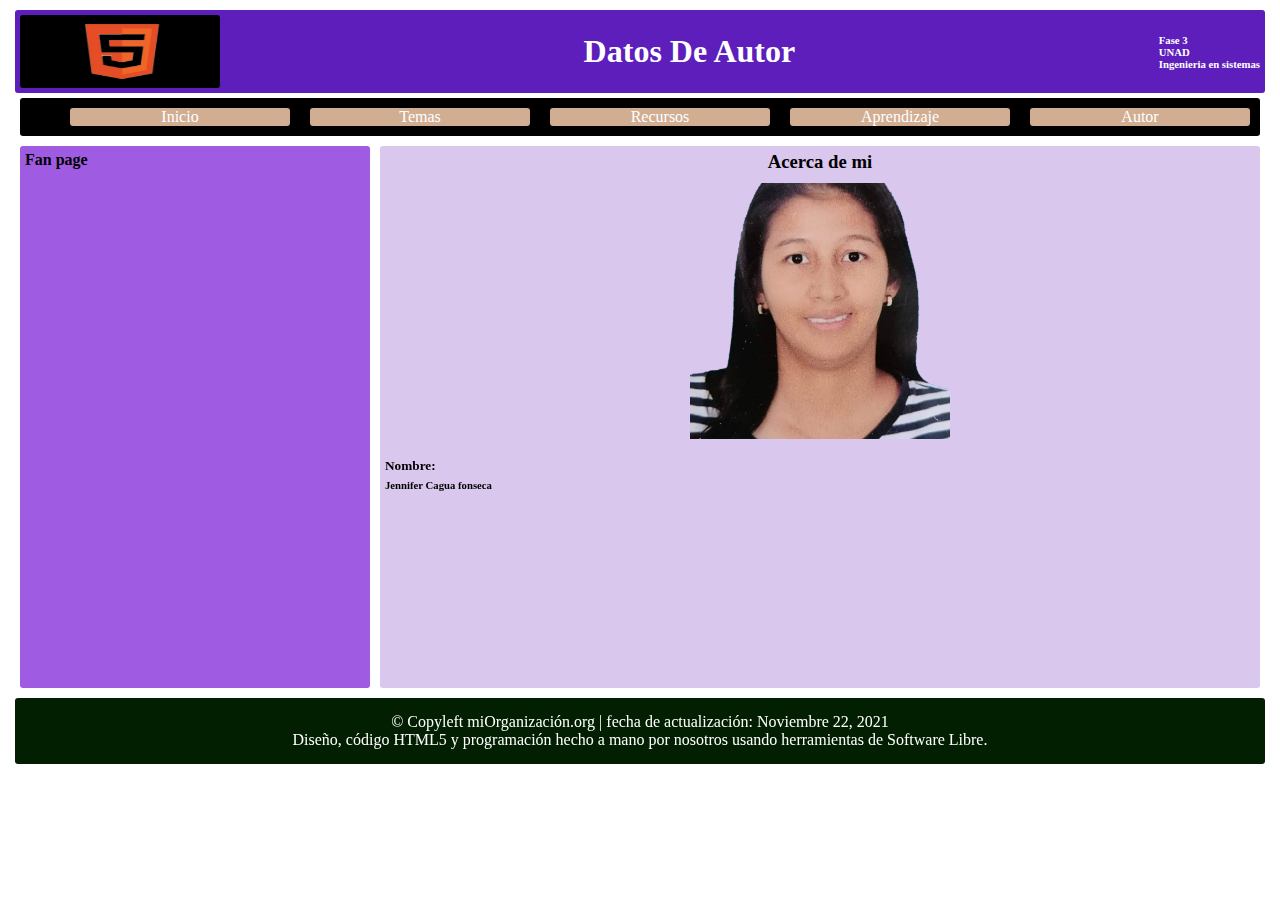
<file: autor.html>
<!DOCTYPE html>
<html lang="en">

<head>
    <meta charset="UTF-8">
    <meta http-equiv="X-UA-Compatible" content="IE=edge">
    <meta name="viewport" content="width=device-width, initial-scale=1.0">
    <title>Aprendo HTML y CSS</title>
    <link rel="stylesheet" href="css/misEstilos.css">
</head>

<body>
    <!-- Sección del encabezado -->
    <header>
        <img src="img/html.jpg" alt="Imagen de logo" height="73" width="200">
        <h1>Datos De Autor</h1>
        <h6> Fase 3 <br> UNAD <br> Ingenieria en sistemas</h6>
    </header>

    <!-- Barra de menú horizontal -->
    <nav>
        <ul class="menu">
            <li><a href="index.html">Inicio</a></li>
            <li><a href="#">Temas</a>
                <ul class="dropdown">
                    <li><a href="tema1.html">tema 1</a></li>
                    <li><a href="tema2.html">teema 2</a></li>
                </ul>
            </li>
            <li><a href="#">Recursos</a>
                <ul class="dropdown">
                    <li><a href="recurso1.html">Audio1</a></li>
                    <li><a href="recurso2.html">Audio2</a></li>
                </ul>
            </li>
            <li> <a href="#">Aprendizaje</a>
                <ul class="dropdown">
                    <li><a href="#">prueba1</a></li>
                    <li><a href="#">prueba2</a></li>
                </ul>
            </li>
            <li><a href="autor.html">Autor</a></li>
        </ul>
    </nav>

    <!-- Seccion central -->

    <div class="contenedor">
        <aside>
            <h4>Fan page</h4>
            <iframe src="https://www.facebook.com/plugins/page.php?href=https%3A%2F%2Ffacebook.com%2FMinisterioTIC.Colombia%2F&tabs=timeline&width=340&height=500&small_header=false&adapt_container_width=true&hide_cover=false&show_facepile=true&appId" width="340" height="500" style="border:none;overflow:hidden" scrolling="no" frameborder="0" allowfullscreen="true" allow="autoplay; clipboard-write; encrypted-media; picture-in-picture; web-share"></iframe>
        </aside>
        <section>
            <article class="centrado">
                <h3>Acerca de mi</h3>
                <img src="img/jenifer.png" alt="Foto del autor" height="30%" width="30%">
            </article>
            <h5>Nombre: <h6>Jennifer Cagua fonseca</h6> </h5>
            
        </section>

    </div>
    <!-- Pie de página -->
    <footer>
        <p> © Copyleft miOrganización.org | fecha de actualización: Noviembre 22, 2021 <br>
            Diseño, código HTML5 y programación hecho a mano por nosotros usando herramientas de Software Libre.
            
        </p>


    </footer>
</body>

</html>
</file>
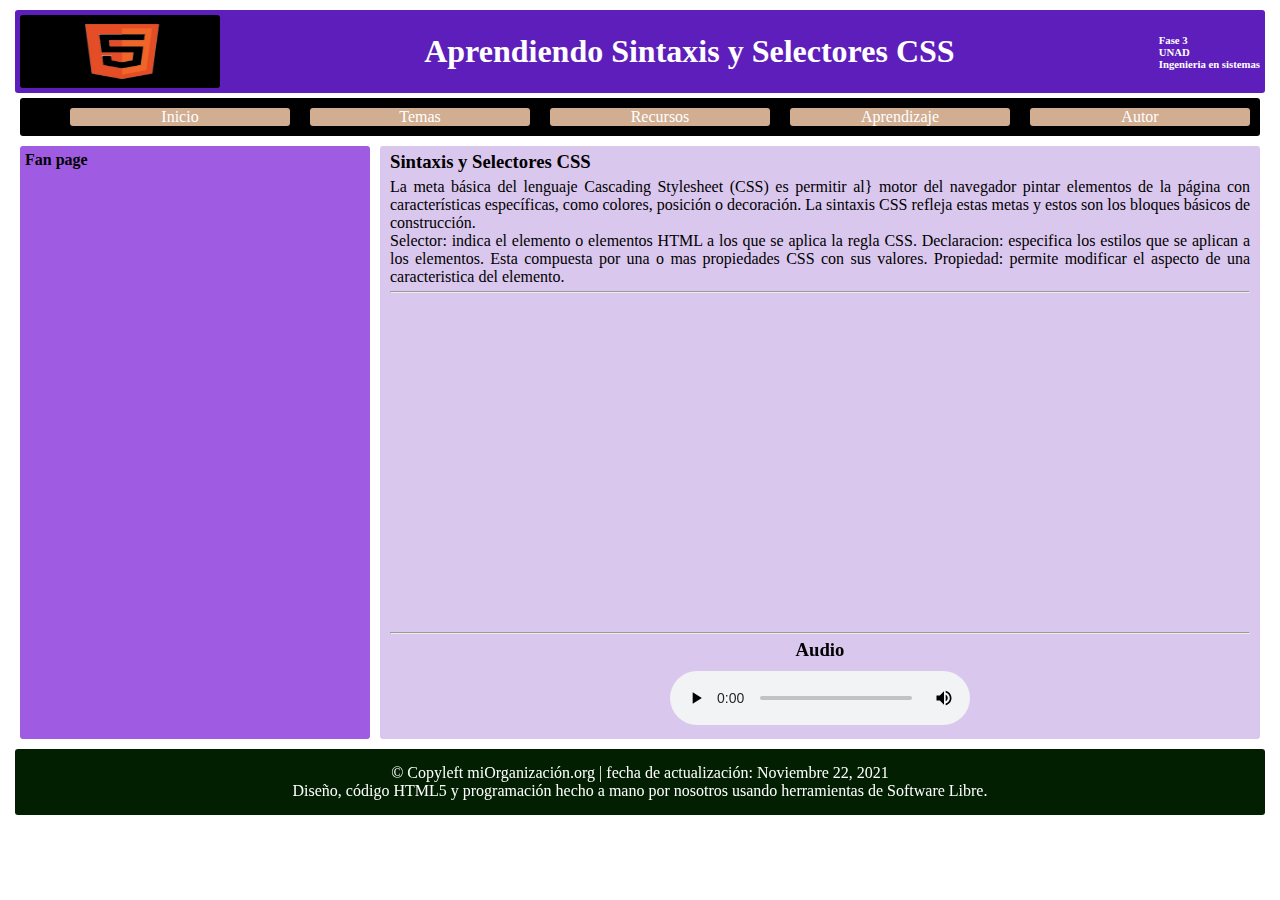
<file: recurso1.html>
<!DOCTYPE html>
<html lang="en">

    <head>
        <meta charset="UTF-8">
        <meta http-equiv="X-UA-Compatible" content="IE=edge">
        <meta name="SINTAXIS Y SELECTORES CSS" content="La sintaxis CSS refleja estas metas y estos son los bloques básicos de construcción.">
        <title>Fase 3</title>
        <link rel="stylesheet" href="css/misEstilos.css">
    </head>

<body>
    <!-- Sección del encabezado -->
    <header>
        <img src="img/html.jpg" alt="Imagen de logo" height="73" width="200">
        <h1>Aprendiendo Sintaxis y Selectores CSS</h1>
        <h6> Fase 3 <br> UNAD <br> Ingenieria en sistemas</h6>
    </header>

    <!-- Barra de menú horizontal -->
    <nav>
        <ul class="menu">
            <li><a href="index.html">Inicio</a></li>
            <li><a href="#">Temas</a>
                <ul class="dropdown">
                    <li><a href="tema1.html">tema 1</a></li>
                    <li><a href="tema2.html">teema 2</a></li>
                </ul>
            </li>
            <li><a href="#">Recursos</a>
                <ul class="dropdown">
                    <li><a href="recurso1.html">Audio1</a></li>
                    <li><a href="recurso2.html">Audio2</a></li>
                </ul>
            </li>
            <li> <a href="#">Aprendizaje</a>
                <ul class="dropdown">
                    <li><a href="#">prueba1</a></li>
                    <li><a href="#">prueba2</a></li>
                </ul>
            </li>
            <li><a href="autor.html">Autor</a></li>
        </ul>
    </nav>

    <!-- Seccion central -->

    <div class="contenedor">
        <aside>
            <h4>Fan page</h4>
            <br>
            <iframe src="https://www.facebook.com/plugins/page.php?href=https%3A%2F%2Ffacebook.com%2FMinisterioTIC.Colombia%2F&tabs=timeline&width=340&height=500&small_header=false&adapt_container_width=true&hide_cover=false&show_facepile=true&appId" width="340" height="500" style="border:none;overflow:hidden" scrolling="no" frameborder="0" allowfullscreen="true" allow="autoplay; clipboard-write; encrypted-media; picture-in-picture; web-share"></iframe>
        </aside>
        <section>
            <article class="justificado">
                <h3>Sintaxis y Selectores CSS </h3>
                <p>La meta básica del lenguaje Cascading Stylesheet (CSS) es permitir al}
                    motor del navegador pintar elementos de la página con características específicas, 
                    como colores, posición o decoración. La sintaxis CSS refleja estas metas y estos 
                    son los bloques básicos de construcción.
                    <br>
                    Selector: indica el elemento o elementos HTML a los que se aplica la regla CSS. Declaracion: especifica los estilos que se aplican a los elementos. Esta compuesta por una o mas propiedades CSS con sus valores. Propiedad: permite modificar el aspecto de una caracteristica del elemento.
                </p>
                <hr>
            </article>
            <article class="centrado">
                <iframe width="560" height="315" src="https://www.youtube.com/embed/mPvmLjVJtP4" 
                title="YouTube video player" frameborder="0"
                allow="accelerometer; autoplay; clipboard-write; encrypted-media; gyroscope; picture-in-picture"
                allowfullscreen></iframe>
                <hr>
                <h3>Audio</h3>
                <audio controls>
                    <source src="multimedia/Audio1.ogg" type="audio/ogg">
                    Your browser does not support the audio element.
                </audio>
            </article>
        </section>

    </div>
    <!-- Pie de página -->
    <footer>
        <p> © Copyleft miOrganización.org | fecha de actualización: Noviembre 22, 2021 <br>
            Diseño, código HTML5 y programación hecho a mano por nosotros usando herramientas de Software Libre.
            
        </p>
 
 
     </footer>
</body>

</html>
</file>
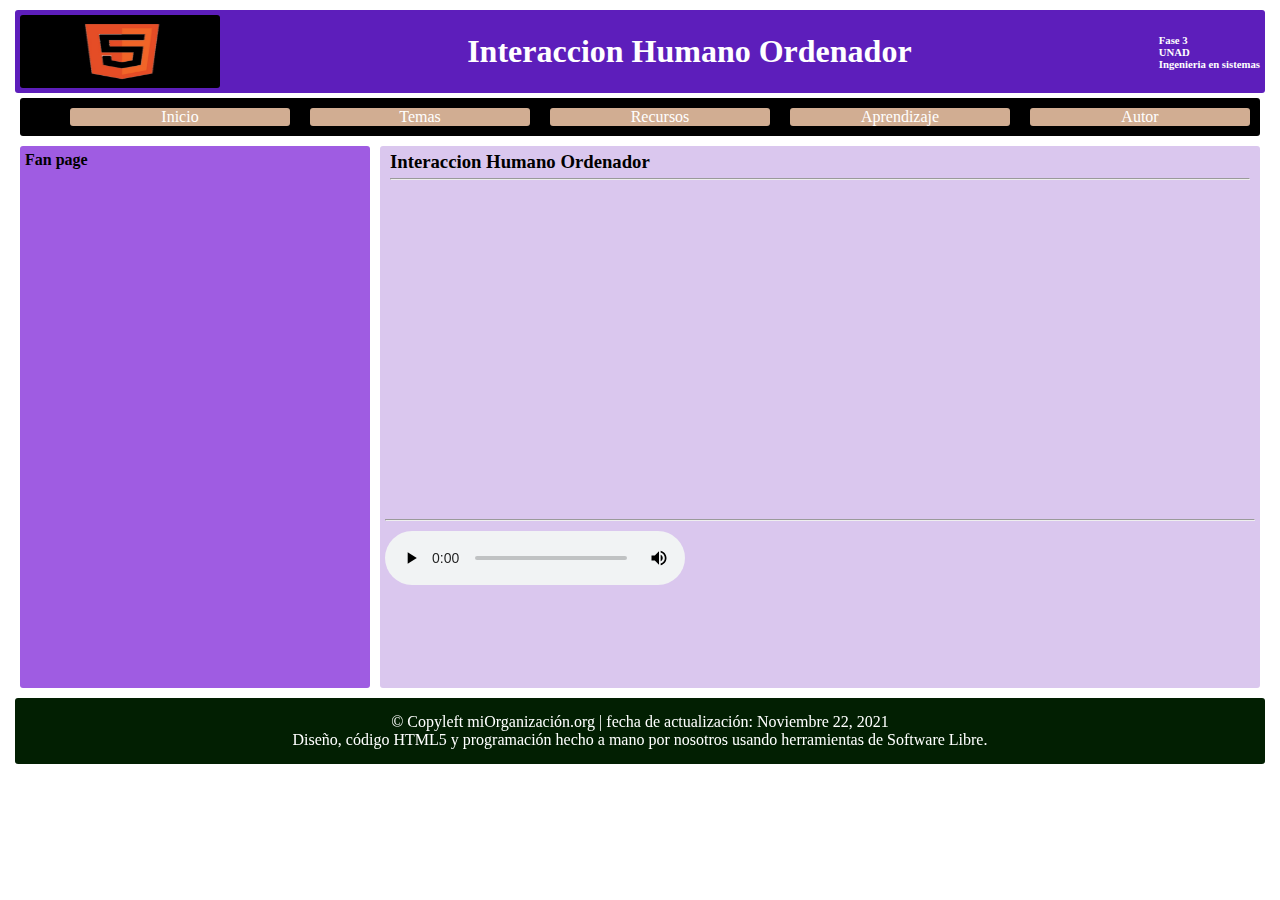
<file: recurso2.html>
<!DOCTYPE html>
<html lang="en">

    <head>
        <meta charset="UTF-8">
        <meta http-equiv="X-UA-Compatible" content="IE=edge">
        <meta name="Interaccion Humano Ordenador" content="La disciplina dedicada a diseñar, evaluar e implementar sistemas informáticos interactivos">
        <title>Fase 3</title>
        <link rel="stylesheet" href="css/misEstilos.css">
    </head>

<body>
    <!-- Sección del encabezado -->
    <header>
        <img src="img/html.jpg" alt="Imagen de logo" height="73" width="200">
        <h1>Interaccion Humano Ordenador</h1>
        <h6> Fase 3 <br> UNAD <br> Ingenieria en sistemas</h6>

    </header>

    <!-- Barra de menú horizontal -->
    <nav>
        <ul class="menu">
            <li><a href="index.html">Inicio</a></li>
            <li><a href="#">Temas</a>
                <ul class="dropdown">
                    <li><a href="tema1.html">tema 1</a></li>
                    <li><a href="tema2.html">teema 2</a></li>
                </ul>
            </li>
            <li><a href="#">Recursos</a>
                <ul class="dropdown">
                    <li><a href="recurso1.html">Audio1</a></li>
                    <li><a href="recurso2.html">Audio2</a></li>
                </ul>
            </li>
            <li> <a href="#">Aprendizaje</a>
                <ul class="dropdown">
                    <li><a href="#">prueba1</a></li>
                    <li><a href="#">prueba2</a></li>
                </ul>
            </li>
            <li><a href="autor.html">Autor</a></li>
        </ul>
    </nav>

    <!-- Seccion central -->

    <div class="contenedor">
        <aside>
            <h4>Fan page</h4>
            <iframe src="https://www.facebook.com/plugins/page.php?href=https%3A%2F%2Ffacebook.com%2FMinisterioTIC.Colombia%2F&tabs=timeline&width=340&height=500&small_header=false&adapt_container_width=true&hide_cover=false&show_facepile=true&appId" width="340" height="500" style="border:none;overflow:hidden" scrolling="no" frameborder="0" allowfullscreen="true" allow="autoplay; clipboard-write; encrypted-media; picture-in-picture; web-share"></iframe>
        </aside>
        <section>
            <!-- aquí debo cambiar en cada página con los contenidos -->
            <article>
                <h3>Interaccion Humano Ordenador</h3>
            <hr>
            </article>
                 <iframe width="560" height="315" src="https://www.youtube.com/embed/3Hn885fWW3Q"
                 title="YouTube video player" frameborder="0" 
                 allow="accelerometer; autoplay; clipboard-write; encrypted-media; gyroscope; picture-in-picture" 
                 allowfullscreen></iframe>
                 <hr>
                <audio controls>
                    <source src="multimedia/Audio2.ogg" type="audio/ogg">
                    Your browser does not support the audio element.
                </audio>
        </section>

    </div>
    <!-- Pie de página -->
    <footer>
        <p> © Copyleft miOrganización.org | fecha de actualización: Noviembre 22, 2021 <br>
            Diseño, código HTML5 y programación hecho a mano por nosotros usando herramientas de Software Libre.
            
        </p>
 
 
     </footer>
</body>

</html>
</file>
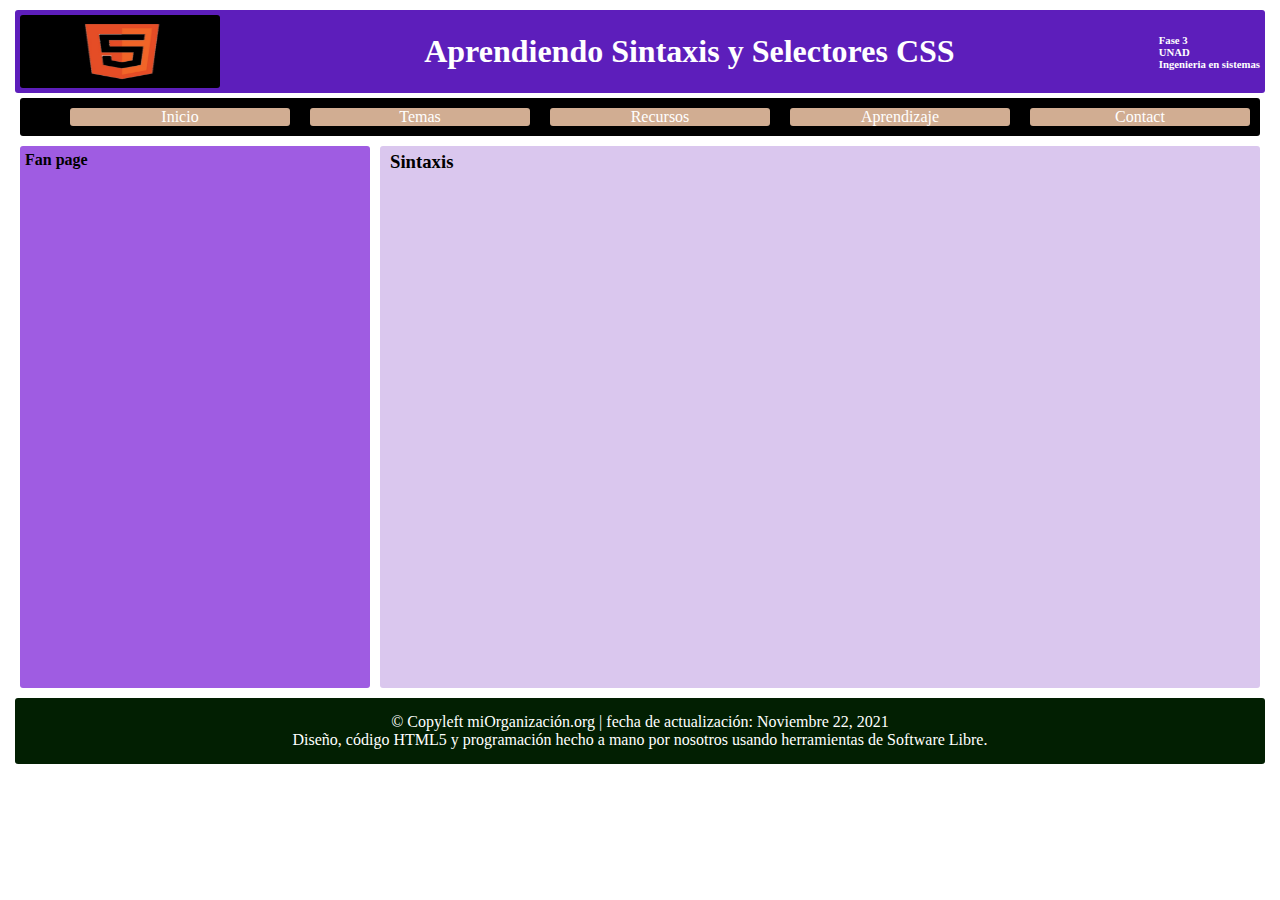
<file: tema1.html>
<!DOCTYPE html>
<html lang="en">

    <head>
        <meta charset="UTF-8">
        <meta http-equiv="X-UA-Compatible" content="IE=edge">
        <meta name="SINTAXIS Y SELECTORES CSS" content="La sintaxis CSS refleja estas metas y estos son los bloques básicos de construcción.">
        <title>Fase 3</title>
        <link rel="stylesheet" href="css/misEstilos.css">
    </head>

<body>
    <!-- Sección del encabezado -->
    <header>
        <img src="img/html.jpg" alt="Imagen de logo" height="73" width="200">
        <h1>Aprendiendo Sintaxis y Selectores CSS</h1>
        <h6> Fase 3 <br> UNAD <br> Ingenieria en sistemas</h6>

    </header>

    <!-- Barra de navegación horizontal -->
    <nav>
        <ul class="menu">
            <li><a href="#">Inicio</a></li>
            <li><a href="#">Temas</a>
                <ul class="dropdown">
                    <li><a href="tema1.html">tema 1</a></li>
                    <li><a href="tema2.html">teema 2</a></li>
                </ul>
            </li>
            <li><a href="#">Recursos</a>
                <ul class="dropdown">
                    <li><a href="recurso1.html">Audio1</a></li>
                    <li><a href="recurso2.html">Audio2</a></li>
                </ul>
            </li>
            <li> <a href="#">Aprendizaje</a>
                <ul class="dropdown">
                    <li><a href="#">prueba1</a></li>
                    <li><a href="#">prueba2</a></li>
                </ul>
            </li>
            <li><a href="#">Contact</a></li>
        </ul>
    </nav>

    <!-- Seccion central -->

    <div class="contenedor">
        <aside>
            <h4>Fan page</h4>
            <iframe src="https://www.facebook.com/plugins/page.php?href=https%3A%2F%2Ffacebook.com%2FMinisterioTIC.Colombia%2F&tabs=timeline&width=340&height=500&small_header=false&adapt_container_width=true&hide_cover=false&show_facepile=true&appId" width="340" height="500" style="border:none;overflow:hidden" scrolling="no" frameborder="0" allowfullscreen="true" allow="autoplay; clipboard-write; encrypted-media; picture-in-picture; web-share"></iframe>
        </aside>
        <section>
            <article class="justificado">
                <h3>Sintaxis</h3>
                <iframe src="pdf/Sintaxis.pdf" frameborder="0" height="400" width="100%"></iframe>
            </article>

        </section>

    </div>
    <!-- Pie de página -->
    <footer>
        <p> © Copyleft miOrganización.org | fecha de actualización: Noviembre 22, 2021 <br>
            Diseño, código HTML5 y programación hecho a mano por nosotros usando herramientas de Software Libre.
            
        </p>
 
 
     </footer>
</body>

</html>
</file>
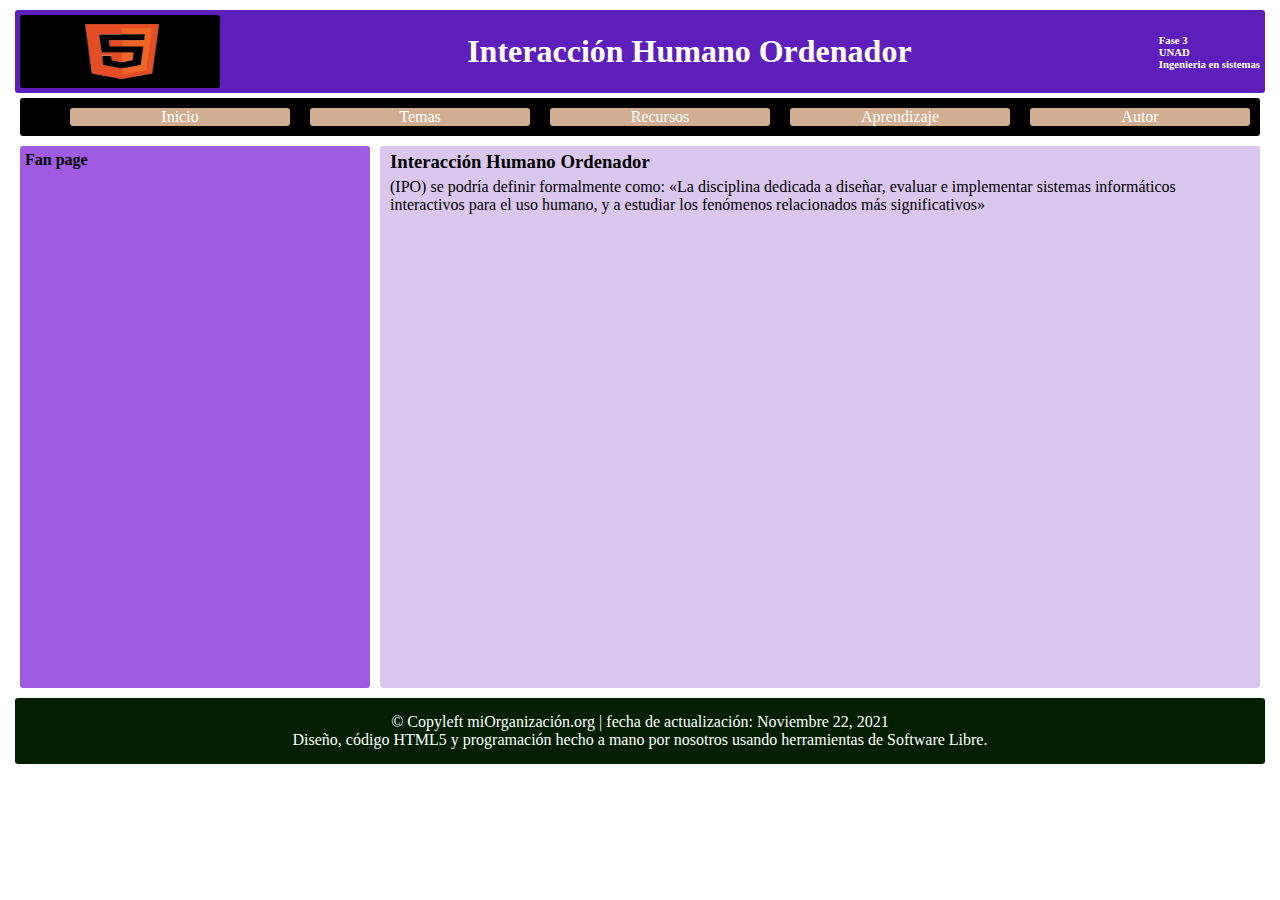
<file: tema2.html>
<!DOCTYPE html>
<html lang="en">

    <head>
        <meta charset="UTF-8">
        <meta http-equiv="X-UA-Compatible" content="IE=edge">
        <meta name="Interaccion Humano Ordenador" content="La disciplina dedicada a diseñar, evaluar e implementar sistemas informáticos interactivos">
        <title>Fase 3</title>
        <link rel="stylesheet" href="css/misEstilos.css">
    </head>

<body>
    <!-- Sección del encabezado -->
    <header>
        <img src="img/html.jpg" alt="Imagen de logo" height="73" width="200">
        <h1>Interacción Humano Ordenador</h1>
        <h6> Fase 3 <br> UNAD <br> Ingenieria en sistemas</h6>
    </header>

    <!-- Barra de menú horizontal -->
    <nav>
        <ul class="menu">
            <li><a href="index.html">Inicio</a></li>
            <li><a href="#">Temas</a>
                <ul class="dropdown">
                    <li><a href="tema1.html">tema 1</a></li>
                    <li><a href="tema2.html">teema 2</a></li>
                </ul>
            </li>
            <li><a href="#">Recursos</a>
                <ul class="dropdown">
                    <li><a href="recurso1.html">Audio1</a></li>
                    <li><a href="recurso2.html">Audio2</a></li>
                </ul>
            </li>
            <li> <a href="#">Aprendizaje</a>
                <ul class="dropdown">
                    <li><a href="#">prueba1</a></li>
                    <li><a href="#">prueba2</a></li>
                </ul>
            </li>
            <li><a href="autor.html">Autor</a></li>
        </ul>
    </nav>

    <!-- Seccion central -->

    <div class="contenedor">
        <aside>
            <h4>Fan page</h4>
            <iframe
                src="https://www.facebook.com/plugins/page.php?href=https%3A%2F%2Ffacebook.com%2FMinisterioTIC.Colombia%2F&tabs=timeline&width=340&height=500&small_header=false&adapt_container_width=true&hide_cover=false&show_facepile=true&appId"
                width="340" height="500" style="border:none;overflow:hidden" scrolling="no" frameborder="0"
                allowfullscreen="true"
                allow="autoplay; clipboard-write; encrypted-media; picture-in-picture; web-share"></iframe>
        </aside>
        <section>
            <!-- aquí debo cambiar en cada página con los contenidos -->
            <article>
                <h3>Interacción Humano Ordenador</h3>
                <p> (IPO) se podría definir formalmente como: «La disciplina dedicada a diseñar, evaluar e implementar sistemas informáticos interactivos para el uso humano, y a estudiar los fenómenos relacionados más significativos»</p>
            </article>
            <article>
                <iframe src="pdf\Interaccion Humano Ordenador.pdf" frameborder="0" width="97%" height="400"></iframe>
            </article>
        </section>

    </div>
    <!-- Pie de página -->
    <footer>
        <p> © Copyleft miOrganización.org | fecha de actualización: Noviembre 22, 2021 <br>
            Diseño, código HTML5 y programación hecho a mano por nosotros usando herramientas de Software Libre.
            
        </p>
 
 
     </footer>
</body>

</html>
</file>
<file: css/misEstilos.css>
*{
    margin: 5px;
    border-radius: 3px;
}
header{
    background-color: rgb(93, 30, 187);
    display: flex;
    justify-content: space-between;
    align-items: center;
    color: white;
}

.contenedor{
    display: grid;
    grid-template-columns: 1fr 1fr 1fr 1fr;
}
aside{
    grid-column: 1/2;
    background-color: rgb(159, 92, 226);
}
section{
    grid-column: 2/5;
    background-color: rgb(218, 199, 238);
}

footer{
    text-align: center;
    background-color: rgb(2, 31, 2);
    color: white;
    padding: 10px;
}
.justificado{
    text-align: justify;
}
.centrado{
    text-align: center;
}

/*  sección de estilos para el menú*/

.menu {
    display: flex;
}
nav ul {
    list-style: none;
    /* padding: 2px; */
    color: #fff;
    background: black;
}
.menu li {
    width: 100%;
    text-align: center;
}

.menu a {
    display: flex;
    align-items: center;
    justify-content: center;
    color: #fff;
    background:rgb(209, 173, 146);
    /* height: 25px; */
    text-decoration: none;
}

.dropdown li {
    display: none;
}
.menu li:hover .dropdown li {
    display: block;
}
.menu a:hover {
    background:blueviolet;
    color: #fff;

}



@media (max-width: 600px) {
    .menu {
        flex-direction: column;
        align-items: flex-start;
    }
    header{
        flex-direction: column;/* coloca los elementos verticales. */
        align-items: center;
        
    }
}
</file>
